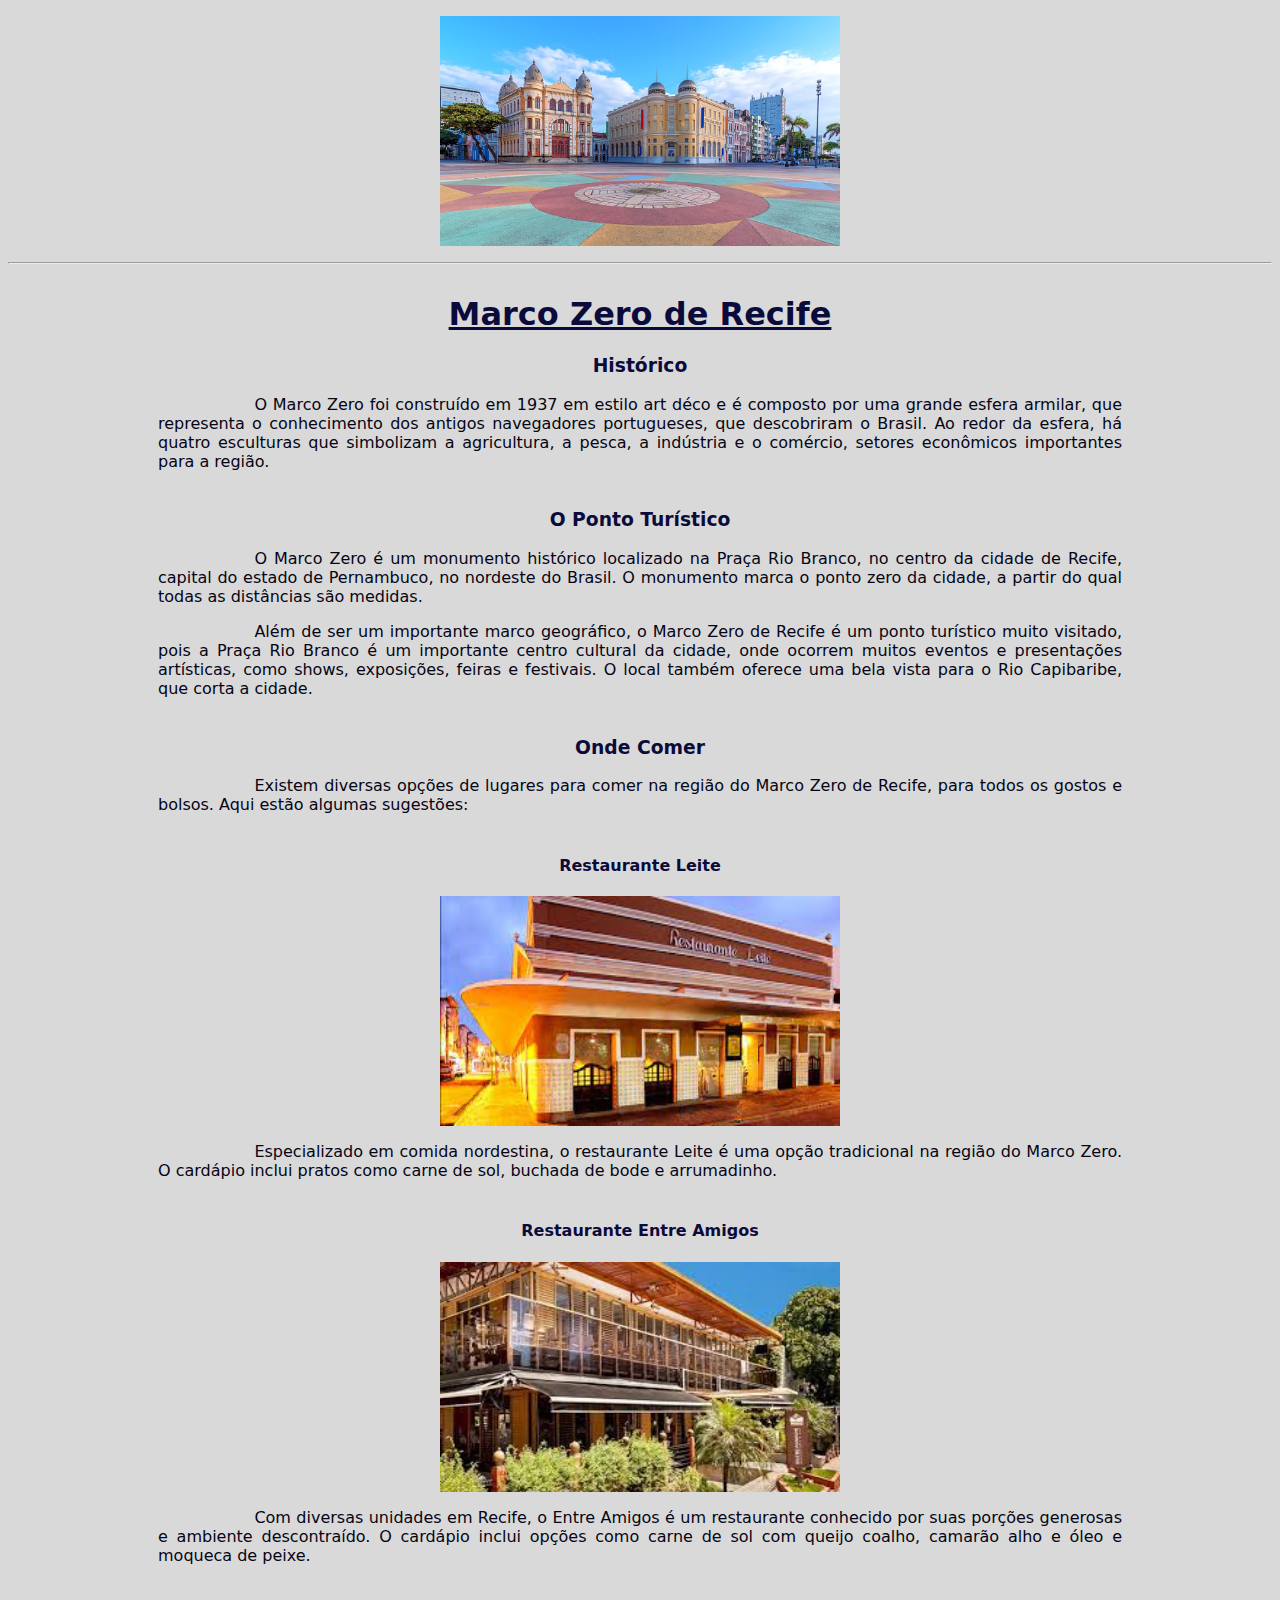
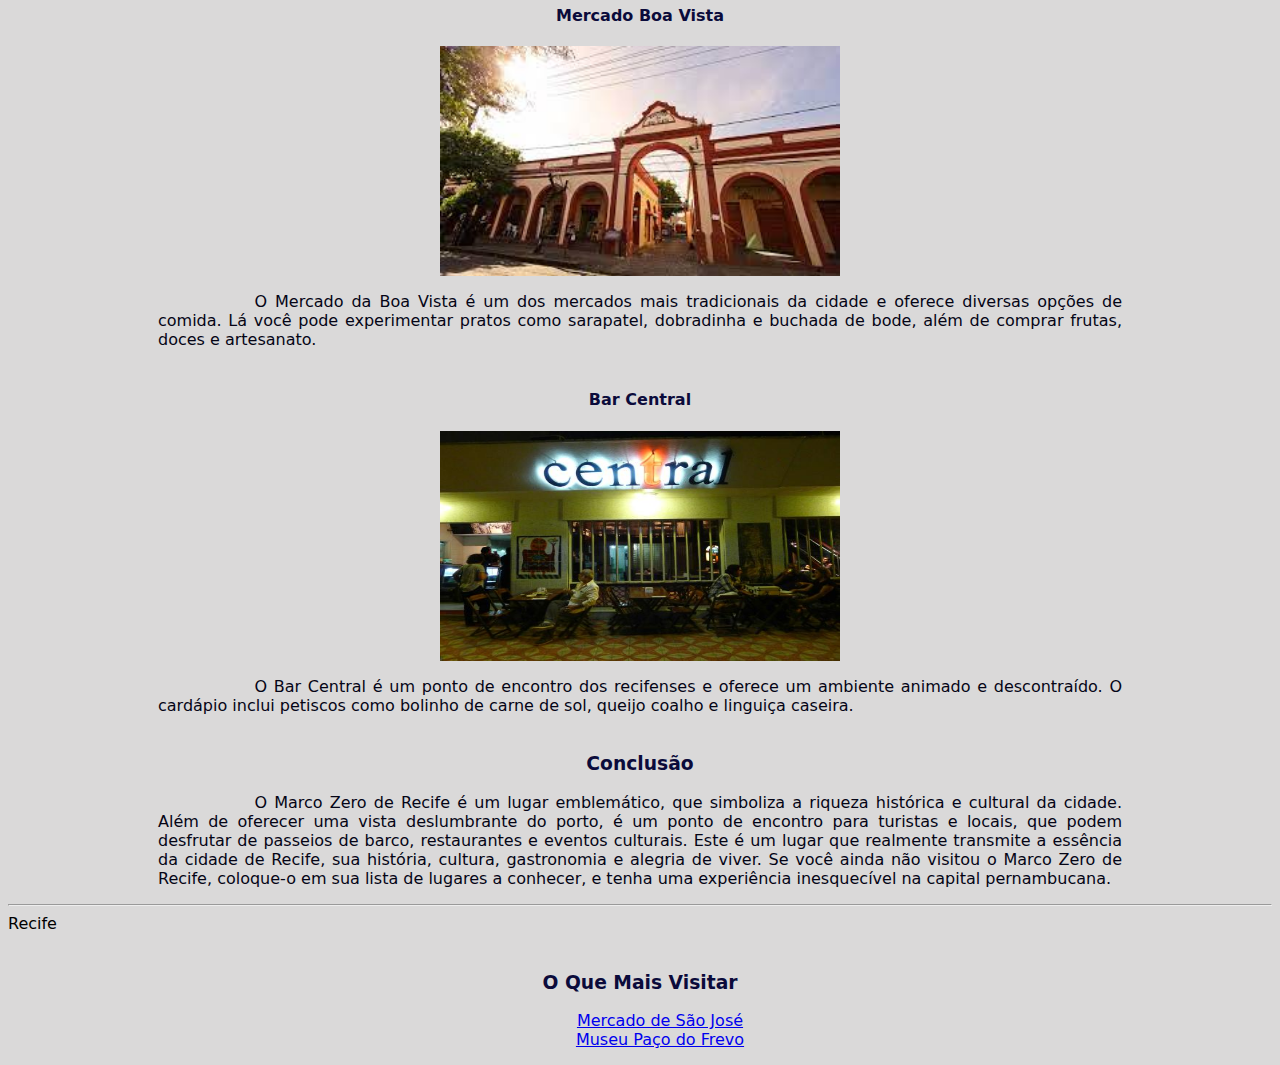
<file: index.html>
<!DOCTYPE html>
<html lang="pt-br">
<head>
    <meta charset="UTF-8">
    <meta http-equiv="X-UA-Compatible" content="IE=edge">
    <meta name="viewport" content="width=device-width, initial-scale=1.0">
    <title>Turismo Recife</title>
    <link rel="stylesheet" href="/style.css">
    <link rel="stylesheet" href="/style.css">
</head>
<body>
    <header>
        <figure>
            <img src="/images/istockphoto-1162468341-170667a.jpg" alt="Marco Zero">
        </figure>
    </header>
    <main>
        <nav>
            <hr>
            <h1>Marco Zero de Recife</h1>
            <h3 style="padding-top: 0px;">Histórico</h3>
            <p>O Marco Zero foi construído em 1937 em estilo art déco e é composto por uma grande esfera armilar, que representa o conhecimento dos antigos navegadores portugueses, que descobriram o Brasil. Ao redor da esfera, há quatro esculturas que simbolizam a agricultura, a pesca, a indústria e o comércio, setores econômicos importantes para a região.</p>
            <h3>O Ponto Turístico</h3>
            <p>O Marco Zero é um monumento histórico localizado na Praça Rio Branco, no centro da cidade de Recife, capital do estado de Pernambuco, no nordeste do Brasil. O monumento marca o ponto zero da cidade, a partir do qual todas as distâncias são medidas.</p>
            <p>Além de ser um importante marco geográfico, o Marco Zero de Recife é um ponto turístico muito visitado, pois a Praça Rio Branco é um importante centro cultural da cidade, onde ocorrem muitos eventos e presentações artísticas, como shows, exposições, feiras e festivais. O local também oferece uma bela vista para o Rio Capibaribe, que corta a cidade.</p>
            <h3>Onde Comer</h3>
            <p>Existem diversas opções de lugares para comer na região do Marco Zero de Recife, para todos os gostos e bolsos. Aqui estão algumas sugestões:</p>
            <h4>Restaurante Leite</h4>
            <figure>
                <img src="images/restaurante_leite.jpeg" alt="Fachada Restaurante Leite">
            </figure>
            <p>Especializado em comida nordestina, o restaurante Leite é uma opção tradicional na região do Marco Zero. O cardápio inclui pratos como carne de sol, buchada de bode e arrumadinho.</p>
            <h4>Restaurante Entre Amigos</h4>
            <figure>
                <img src="images/restaurante_entre_amigos.jpeg" alt="Fachada Restaurante Entre Amigos">
            </figure>
            <p>Com diversas unidades em Recife, o Entre Amigos é um restaurante conhecido por suas porções generosas e ambiente descontraído. O cardápio inclui opções como carne de sol com queijo coalho, camarão alho e óleo e moqueca de peixe.</p>
            <h4>Mercado Boa Vista</h4>
            <figure>
                <img src="images/mercado_boa_vista.jpeg" alt="Mercado Boa Vista">
            </figure>
            <p>O Mercado da Boa Vista é um dos mercados mais tradicionais da cidade e oferece diversas opções de comida. Lá você pode experimentar pratos como sarapatel, dobradinha e buchada de bode, além de comprar frutas, doces e artesanato.</p>
            <h4>Bar Central</h4>
            <figure>
                <img src="images/bar_central.jpg" alt="Fachada Bar Central">
            </figure>
            <p>O Bar Central é um ponto de encontro dos recifenses e oferece um ambiente animado e descontraído. O cardápio inclui petiscos como bolinho de carne de sol, queijo coalho e linguiça caseira.</p>
            <h3>Conclusão</h3>
            <p>O Marco Zero de Recife é um lugar emblemático, que simboliza a riqueza histórica e cultural da cidade. Além de oferecer uma vista deslumbrante do porto, é um ponto de encontro para turistas e locais, que podem desfrutar de passeios de barco, restaurantes e eventos culturais. Este é um lugar que realmente transmite a essência da cidade de Recife, sua história, cultura, gastronomia e alegria de viver. Se você ainda não visitou o Marco Zero de Recife, coloque-o em sua lista de lugares a conhecer, e tenha uma experiência inesquecível na capital pernambucana.</p>
            <hr>
        </nav>
    </main>
    <footer>
        <span>Recife</span>
        <h3>O Que Mais Visitar</h3>
            <ul>
                <li><a href="mercado.html">Mercado de São José</a></li>
                <li><a href="museu.html">Museu Paço do Frevo</a></li>
            </ul>
    </footer>
</body>
</html>
</file>
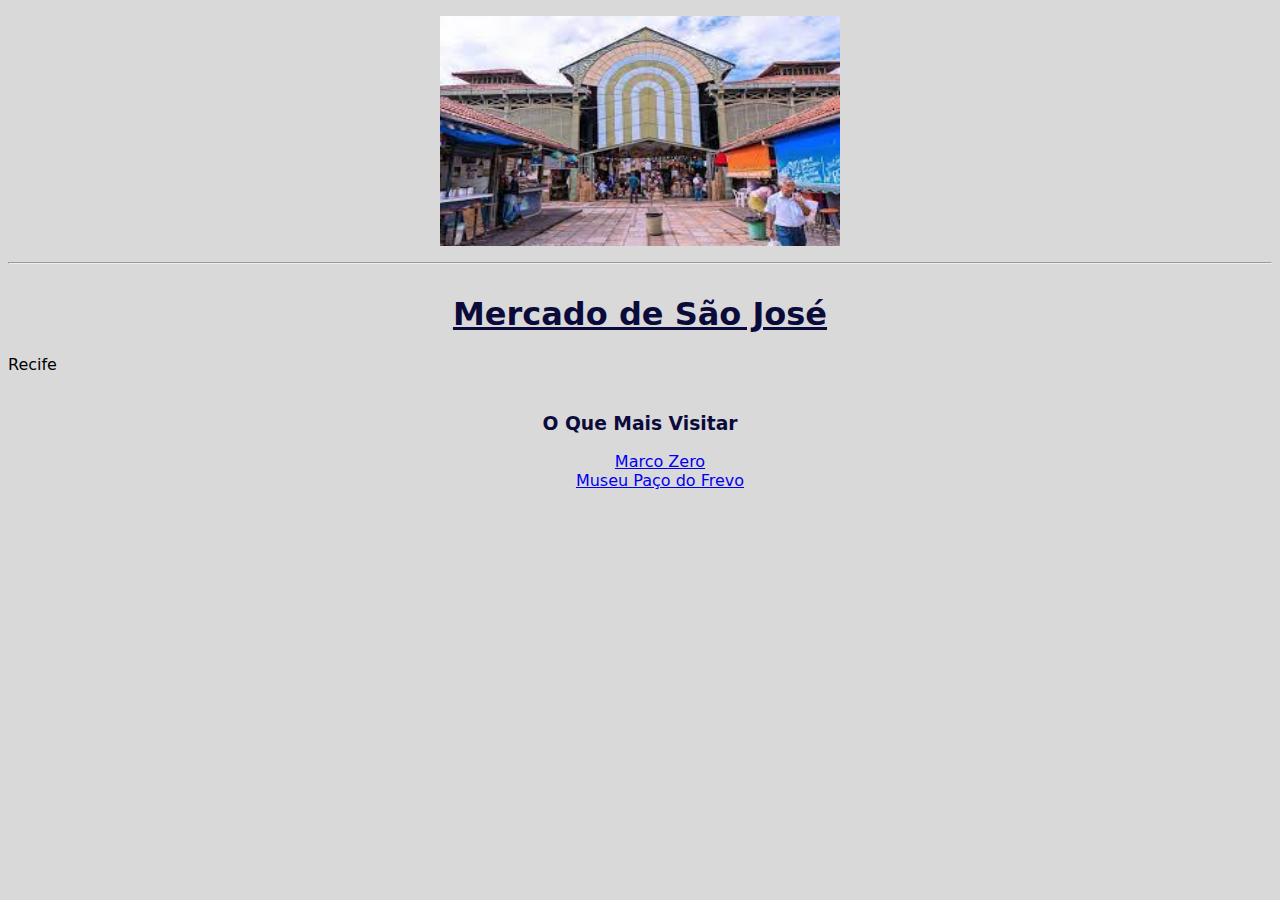
<file: mercado.html>
<!DOCTYPE html>
<html lang="en">
<head>
    <meta charset="UTF-8">
    <meta http-equiv="X-UA-Compatible" content="IE=edge">
    <meta name="viewport" content="width=device-width, initial-scale=1.0">
    <title>Mercado de São José</title>
    <link rel="stylesheet" href="/style.css">
    <link rel="stylesheet" href="/style.css">
</head>
<body>
    <header>
        <figure>
            <img src="images/mercado_de_sao_jose.jpeg" alt="Mercado de São José">
        </figure>
    </header>
    <main>
        <nav>
            <hr>
            <h1>Mercado de São José</h1>
        </nav>
    </main>
    <footer>
        <span>Recife</span>
        <h3>O Que Mais Visitar</h3>
            <ul>
                <li><a href="index.html">Marco Zero</a></li>
                <li><a href="museu.html">Museu Paço do Frevo</a></li>
            </ul>
    </footer>
</body>
</body>
</html>
</file>
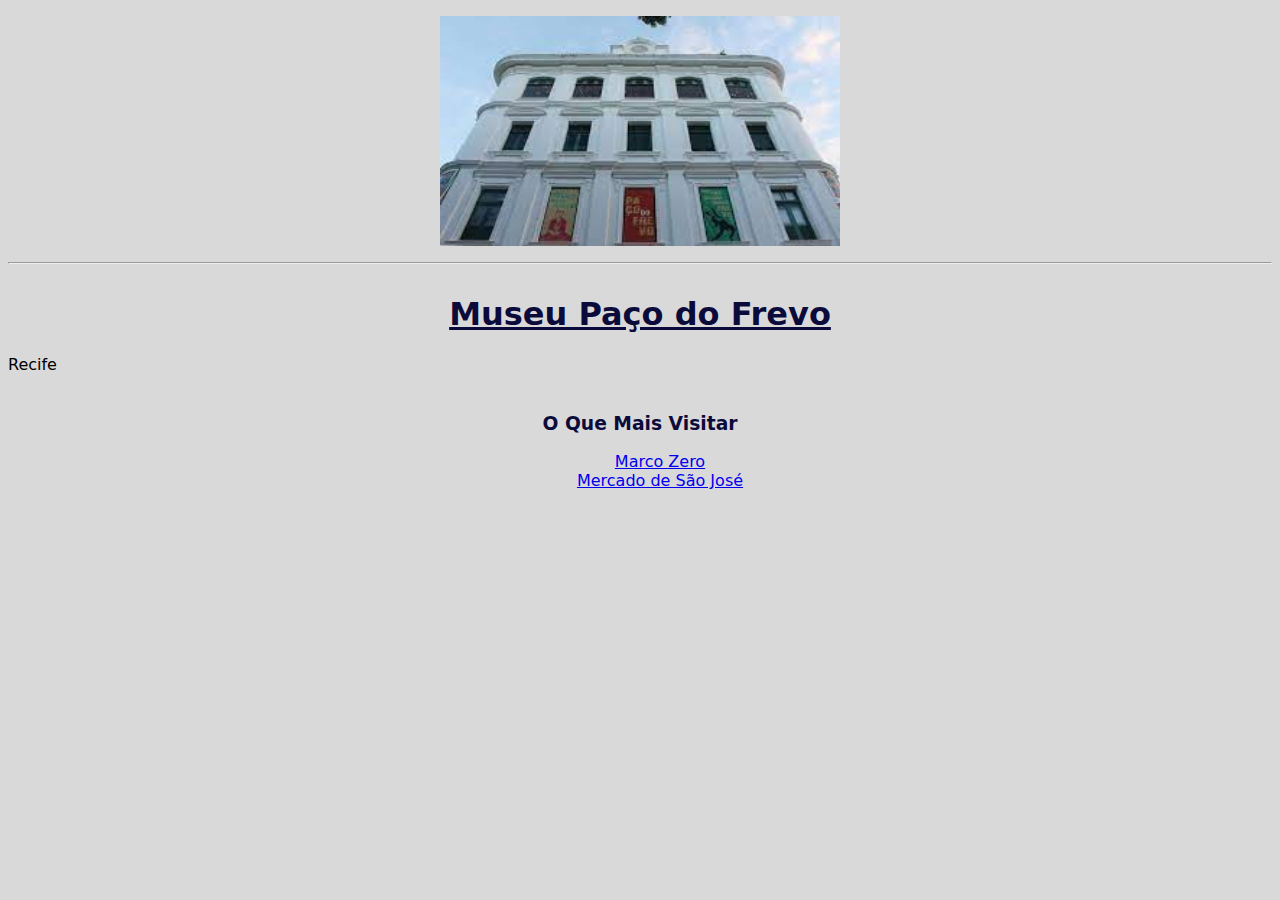
<file: museu.html>
<!DOCTYPE html>
<html lang="pt-br">
<head>
    <meta charset="UTF-8">
    <meta http-equiv="X-UA-Compatible" content="IE=edge">
    <meta name="viewport" content="width=device-width, initial-scale=1.0">
    <title>Museu Paço do Frevo</title>
    <link rel="stylesheet" href="/style.css">
    <link rel="stylesheet" href="/style.css">
</head>
<body>
    <header>
        <figure>
            <img src="images/museu.jpeg" alt="Museu Paço do Frevo">
        </figure>
    </header>
    <main>
        <nav>
            <hr>
            <h1>Museu Paço do Frevo</h1>
        </nav>
    </main>
    <footer>
        <span>Recife</span>
        <h3>O Que Mais Visitar</h3>
            <ul>
                <li><a href="index.html">Marco Zero</a></li>
                <li><a href="mercado.html">Mercado de São José</a></li>
            </ul>
    </footer>    
</body>
</html>
</file>
<file: style.css>
body{
    background: rgb(218, 217, 217);
    font-family: 'monserrat', system-ui;
}

h1{
    color: rgb(11, 11, 59);
    size: 40px;
    text-decoration-line: underline;
    text-align: center;
    padding-top: 10px;
}

h3{
    color:rgb(11, 11, 59);
    size: 32px;
    text-align: center;
    padding-top: 20px;
}

h4{
    color: rgb(11, 11, 59);
    size: 24px;
    text-align: center;
    padding-top: 20px;
}

p{
    color: rgb(5, 5, 22);
    size: 16px;
    text-align: justify;
    padding: 0px 150px 0px 150px;
    text-indent: 10%;
}

img{
    margin: auto;
    display: block;
    align-content: center;
    width: 400px;
    height: 230px;
}

li{
    display: block;
    text-align: center;
    padding-right: 40px;
}
</file>
